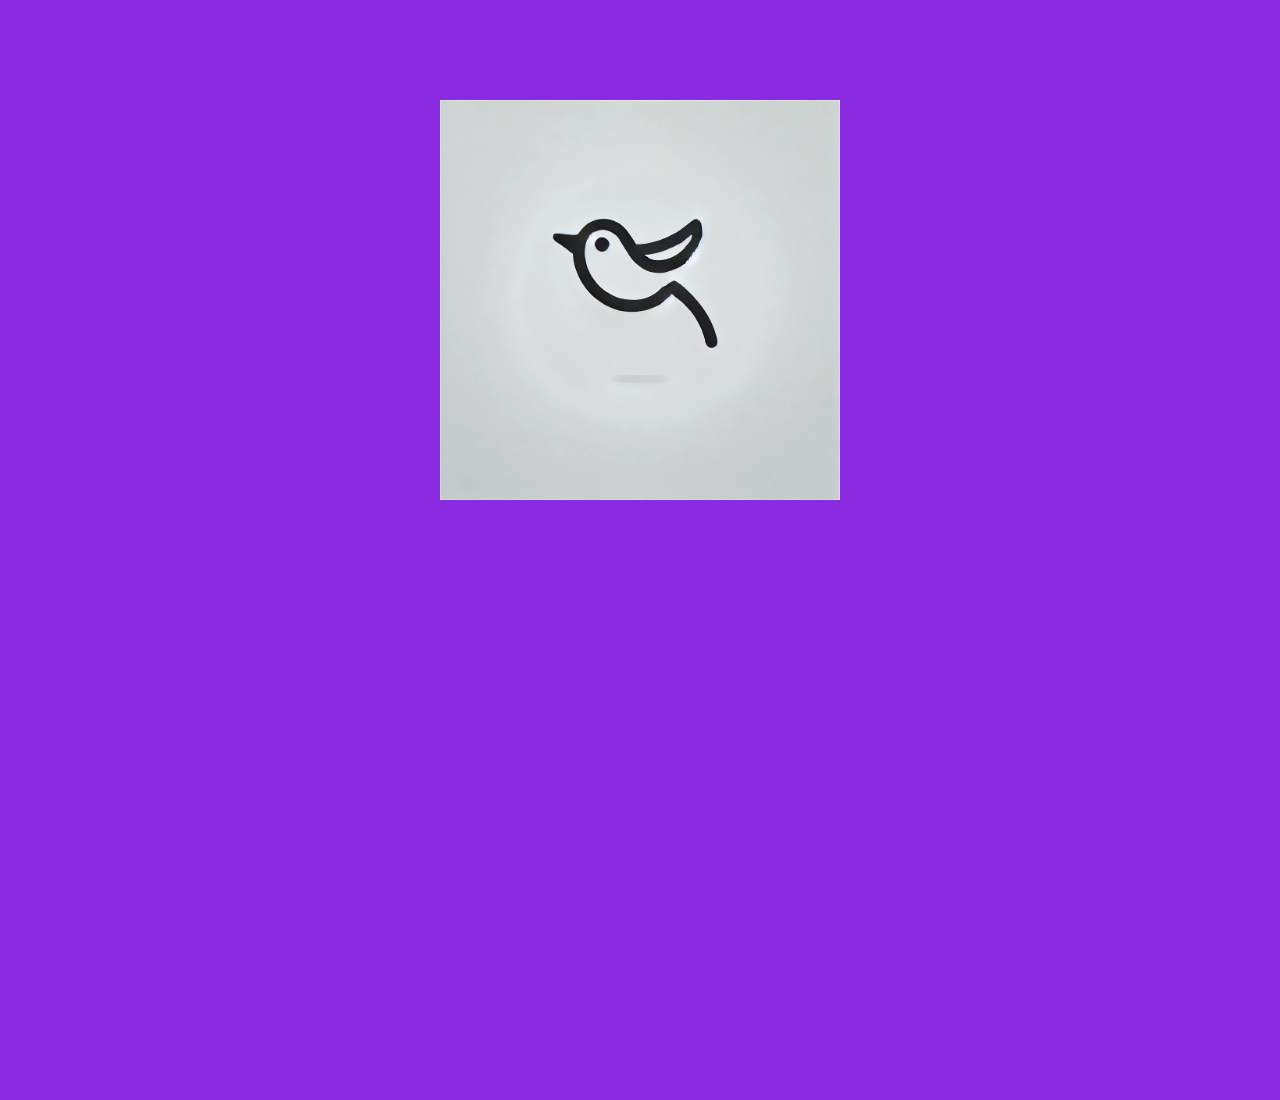
<file: expo.html>
<html>
    <head>
        <title>Concepto AR</title>
        <script src="js/expo.js"></script>
        <link rel="stylesheet" href="css/style.css">
    </head>
    <body>

        <div class="imagenExpuesta">
            <img src="./recursos/bird.png" alt="bird">
        </div>
      

    </body>
</html>
</file>
<file: css/style.css>
body{
    margin: 0;
    padding: 0;
    overflow: hidden;
}
.arjs-loader {
    height: 100%;
    width: 100%;
    position: absolute;
    top: 0;
    left: 0;
    background-color: rgba(0, 0, 0, 0.8);
    z-index: 9999;
    display: flex;
    justify-content: center;
    align-items: center;
  }

  .arjs-loader div {
    text-align: center;
    font-size: 1.25em;
    color: white;
  }

 
  .imagenExpuesta{
    width: 100%;
    height: 100%;
    padding-block: 100px;
    background-color: blueviolet;
    img{
        display: block;
        margin-inline: auto;
        width: 400px;
    }

  }
</file>
